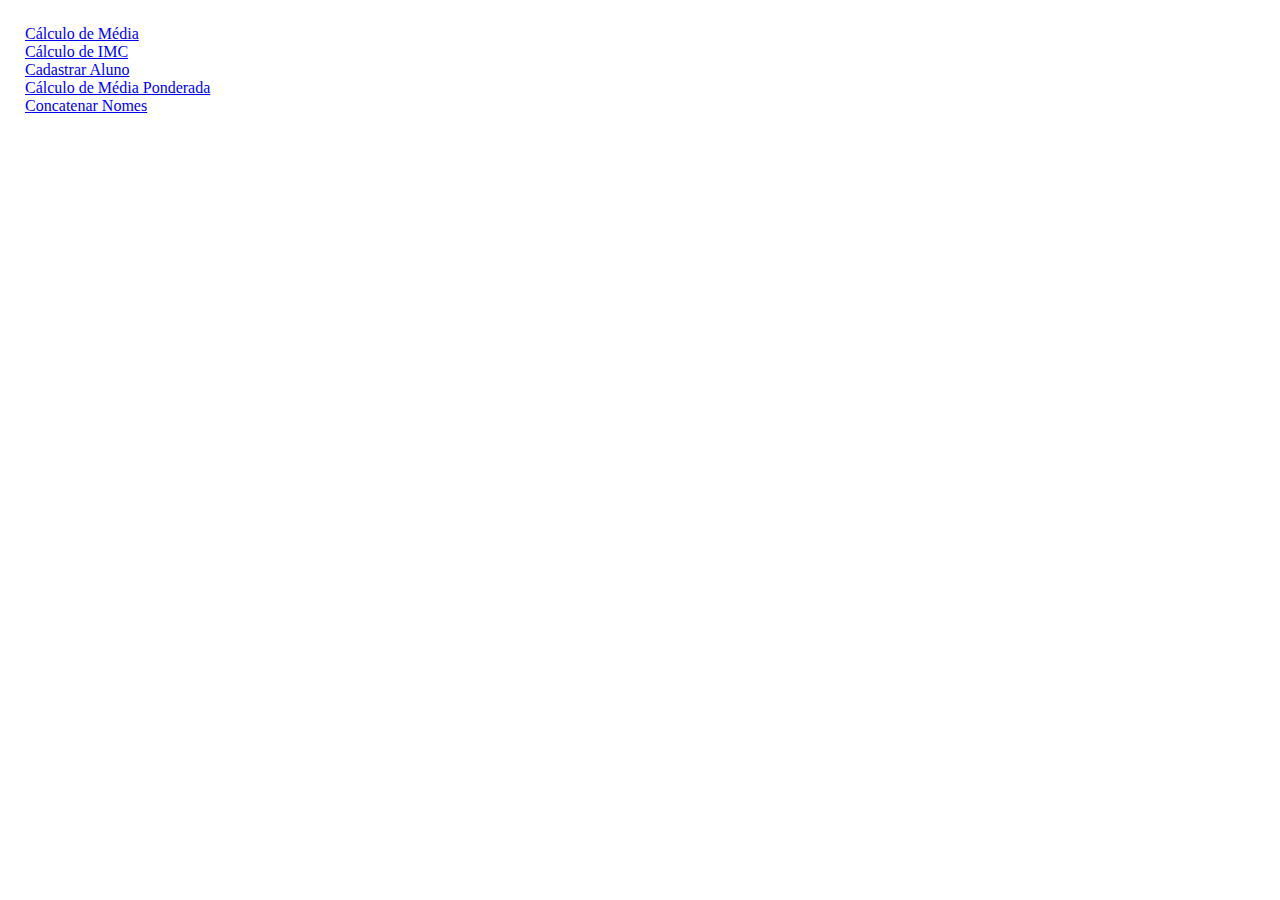
<file: index.html>
<!DOCTYPE html>
<html lang="en">
<head>
    <meta charset="UTF-8">
    <meta http-equiv="X-UA-Compatible" content="IE=edge">
    <meta name="viewport" content="width=device-width, initial-scale=1.0">
    <title>Página Inicial</title>
    <link rel="stylesheet" href="styles.css">
    <script src="script.js"></script>
</head>
<body>
    <section class="container">
        <a href="media.html">Cálculo de Média</a>
        <a href="imc.html">Cálculo de IMC</a>
        <a href="aluno.html">Cadastrar Aluno</a>
        <a href="mediaPonderada.html">Cálculo de Média Ponderada</a>
        <a href="concatenacao.html">Concatenar Nomes</a>
    </section>
</body>
</html>
</file>
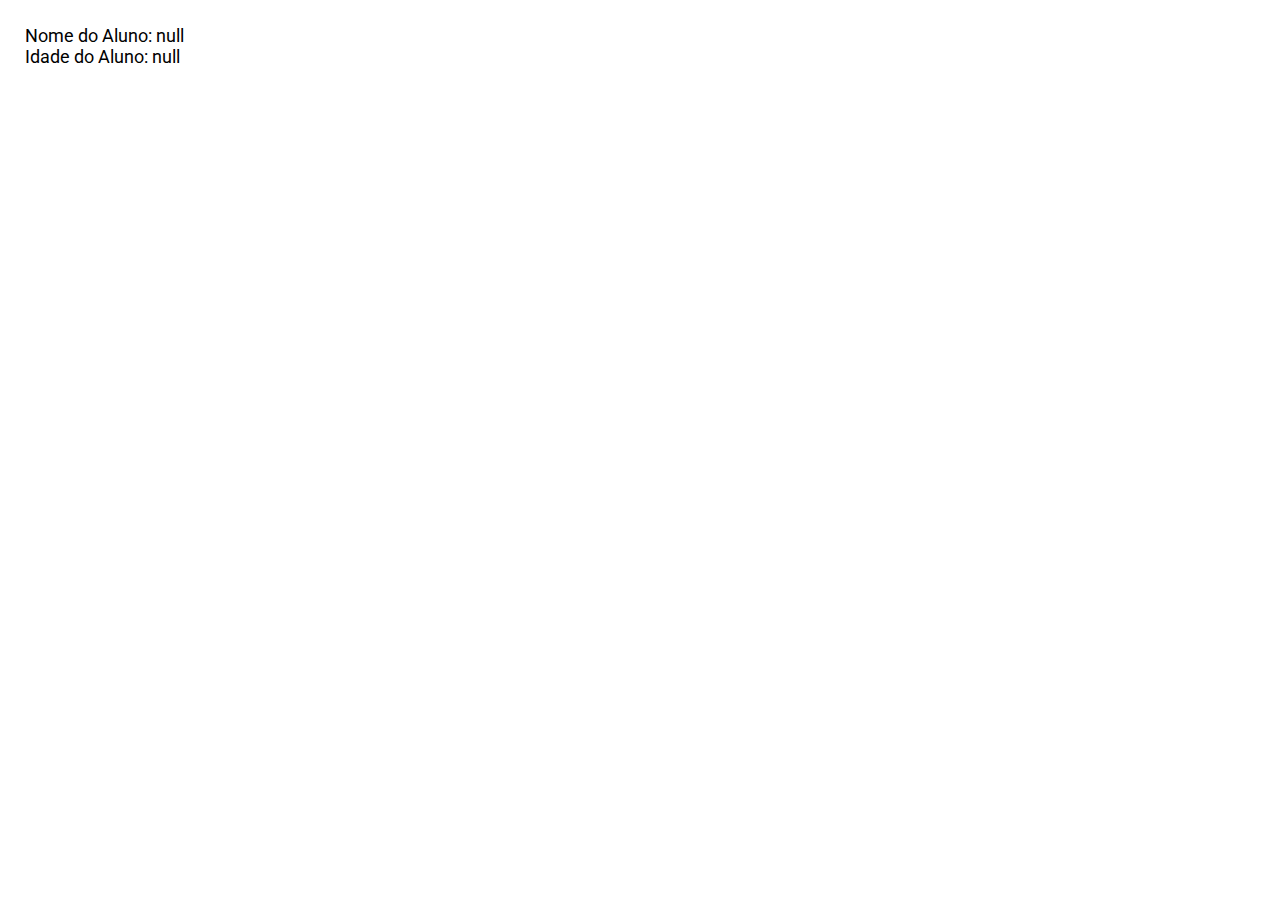
<file: aluno.html>
<!DOCTYPE html>
<html lang="en">
<head>
    <meta charset="UTF-8">
    <meta http-equiv="X-UA-Compatible" content="IE=edge">
    <meta name="viewport" content="width=device-width, initial-scale=1.0">
    <title>Cadastro de Aluno</title>
    <link rel="stylesheet" href="styles.css">
</head>
<body onload="cadastrarAluno()">

    <script src="script.js"></script>
</body>
</html>
</file>
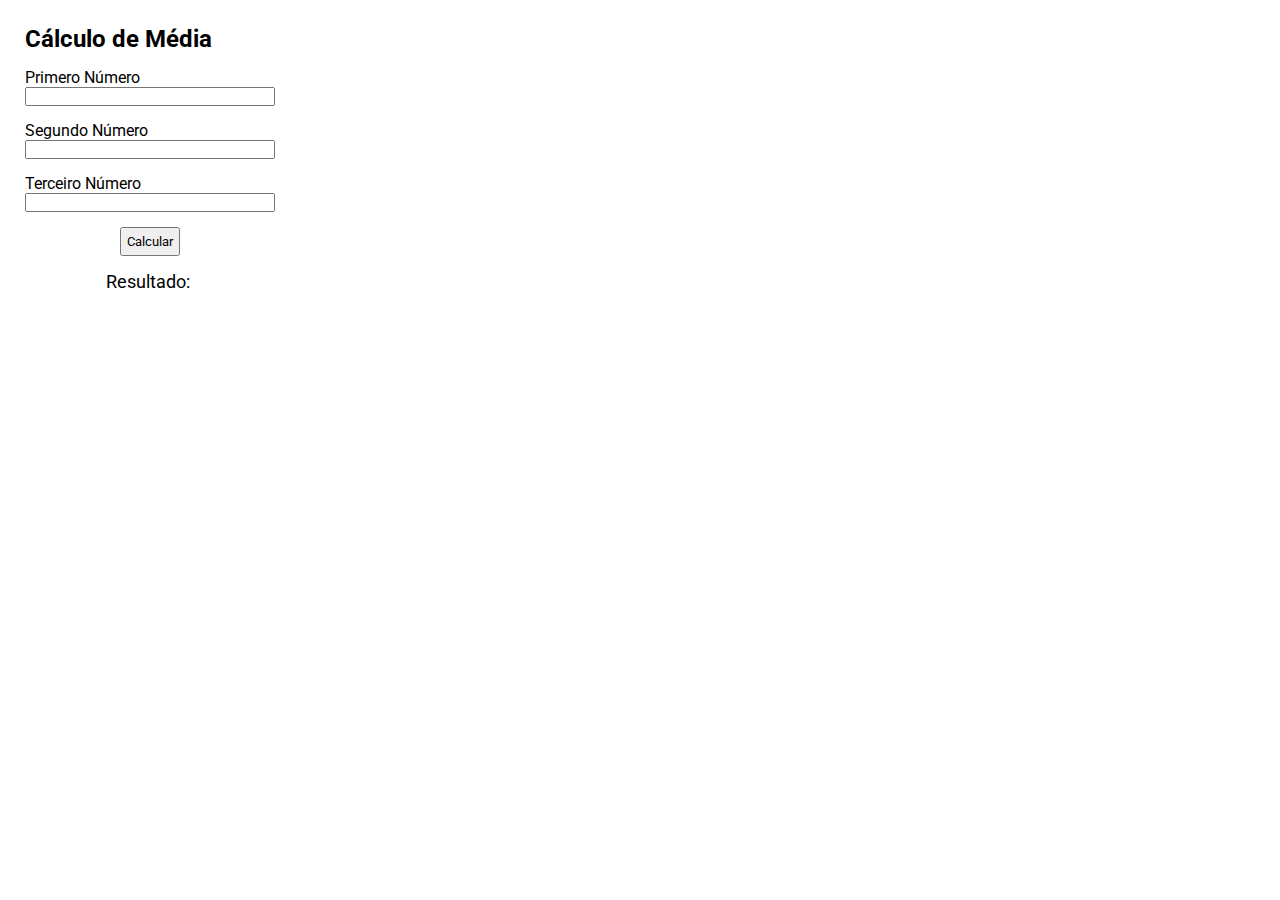
<file: media.html>
<!DOCTYPE html>
<html lang="en">
<head>
    <meta charset="UTF-8">
    <meta http-equiv="X-UA-Compatible" content="IE=edge">
    <meta name="viewport" content="width=device-width, initial-scale=1.0">
    <title>Média</title>
    <link rel="stylesheet" href="styles.css">
    
</head>
<body>
    <section class="container">
        <h1 class="container__titulo">Cálculo de Média</h1>
        <label class="container__label">Primero Número</label>
        <input type="text" id="primeiro" class="container__text">
        <label class="container__label">Segundo Número</label>
        <input type="text" id="segundo" class="container__text">
        <label class="container__label">Terceiro Número</label>
        <input type="text" id="terceiro" class="container__text">
        <div class="container__botao">
            <input type="button" class="botao" value="Calcular" onclick="calcularMedia()">
        </div>
    </section>
    <section class="resultado__section">
        <p class="resultado__texto" id="resultado">Resultado:&nbsp;</p>
    </section>
    <script src="script.js"></script>
</body>
</html>
</file>
<file: styles.css>
@import url('https://fonts.googleapis.com/css2?family=Roboto:wght@500&display=swap');

:root{
    --fonte-principal: 'Roboto', sans-serif;
    --cor-principal: #000000;
}

*{
    padding: 0;
    margin: 0;
}

body{
    margin: 25px;
}

.container{
    display: flex;
    flex-direction: column;
    width: 250px;
}

.container__titulo{
    font-family: var(--fonte-principal);
    font-size: 24px;
    font-weight: 700;
    color: var(--cor-principal);
}

.container__label{
    margin-top: 15px;
    font-family: var(--fonte-principal);
    font-size: 16px;
    color: var(--cor-principal);
}

.container__botao{
    display: flex;
    justify-content: center;
}

.botao{
    margin-top: 15px;
    padding: 5px;
    width: fit-content;
    font-family: var(--fonte-principal);
}

.resultado__section{
    display: flex;
    justify-content: center;
    width: 250px;
    margin-top: 15px;
}

.resultado__texto{
    font-family: var(--fonte-principal);
    font-size: 18px;
    color: var(--cor-principal);
}
</file>
